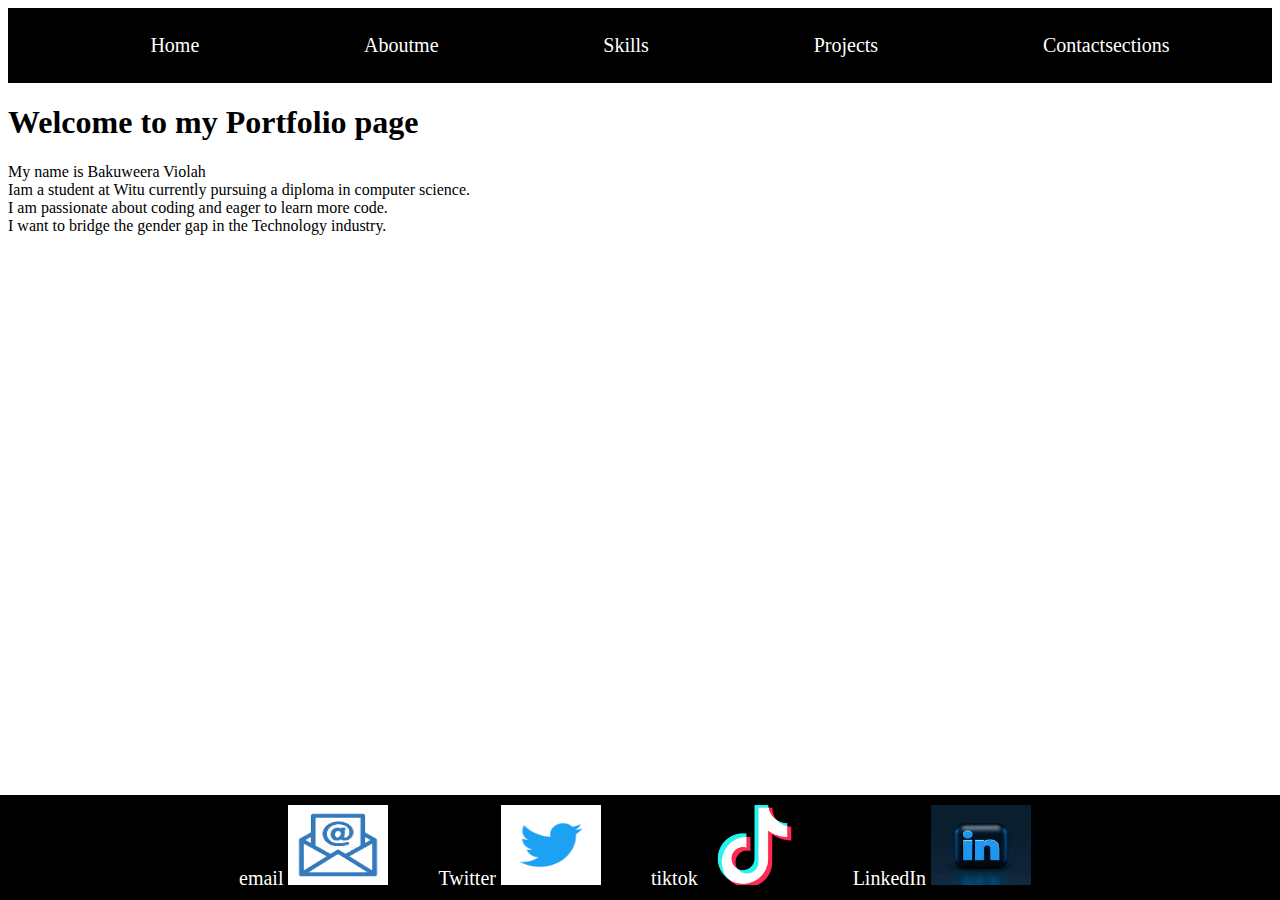
<file: HTML-final-exam-sem1/SECTIONC/index.html>
<!DOCTYPE html>
<html lang="en">
<head>
    <meta charset="UTF-8">
    <meta name="viewport" content="width=device-width, initial-scale=1.0">
    <title>Home</title>
    <link rel="stylesheet" href="./index.css">
</head>
<body>
        
         <nav class="navbar">
                <ul class="nav">
                   <li><a href="./index.html">Home</a></li>
                   <li><a href="./pages/Aboutme.html">Aboutme</a></li>
                   <li><a href="./pages/Skills.html">Skills</a></li>
                   <li><a href="./pages/Projects.html">Projects</a></li>
                   <li><a href="./pages/Contactsections.html">Contactsections</a></li>
                </ul>
              </nav>
        


    <header class="Me">
          <h1>Welcome to my Portfolio page</h1>
          <div>
            <p>My name is <span>Bakuweera Violah</span><br>
             Iam  a student at Witu currently pursuing a diploma in computer science.<br>
             I am passionate about coding and eager to learn more code.<br>
             I want to bridge the gender gap in the Technology industry.
            </p>
          </div>
    </header>
    <footer class="footer">
      <div class="footer-items">
          <div class="social-icons">
              <a href="#" class="social-icon">email
                  <img src="./icon images/email.png" alt="">
              </a>
              <a href="#" class="social-icon">Twitter
                  <img src="./icon images/twitter.png" alt="">
              </a>
              <a href="#" class="social-icon">tiktok
                  <img src="./icon images/tiktok.png" alt="">
              </a>
              <a href="#" class="social-icon">LinkedIn
                  <img src="./icon images/linkedin.jpg" alt="">
              </a>
          </div>
      </div>
  </footer>
</body>
</html>
</file>
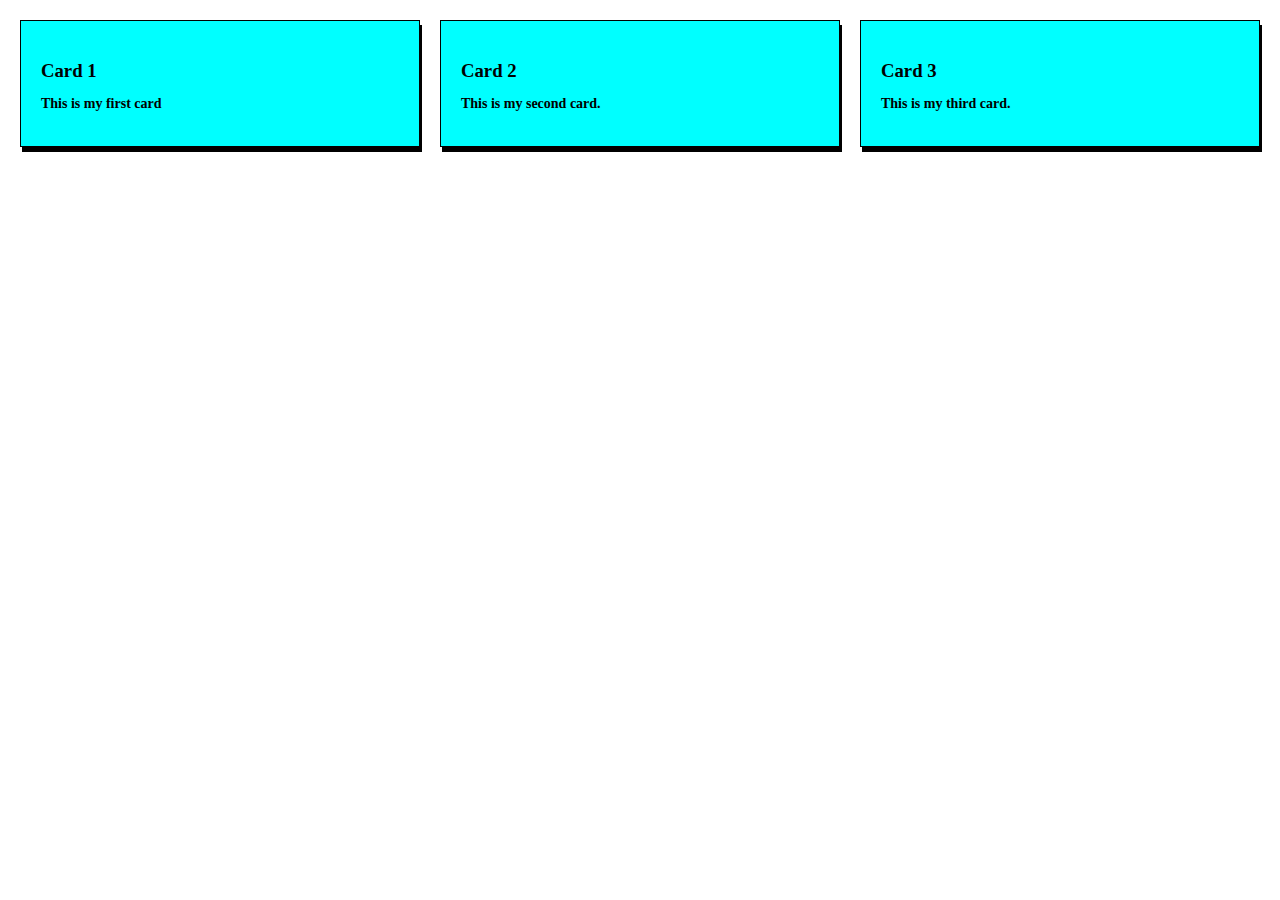
<file: HTML-final-exam-sem1/SECTION B/question1/index.html>
<!DOCTYPE html>
<html lang="en">
<head>
  <meta charset="UTF-8">
  <meta name="viewport" content="width=device-width, initial-scale=1.0">
  <title>Responsive Card Layout</title>
  <link rel="stylesheet" href="./index.css">
</head>
<body>
  <div class="card-container">
    <div class="card">
      <h3>Card 1</h3>
      <p>This is my first card</p>
    </div>
    <div class="card">
      <h3>Card 2</h3>
      <p>This is my second card.</p>
    </div>
    <div class="card">
      <h3>Card 3</h3>
      <p>This is my third card.</p>
    </div>
  </div>
</body>
</html>
</file>
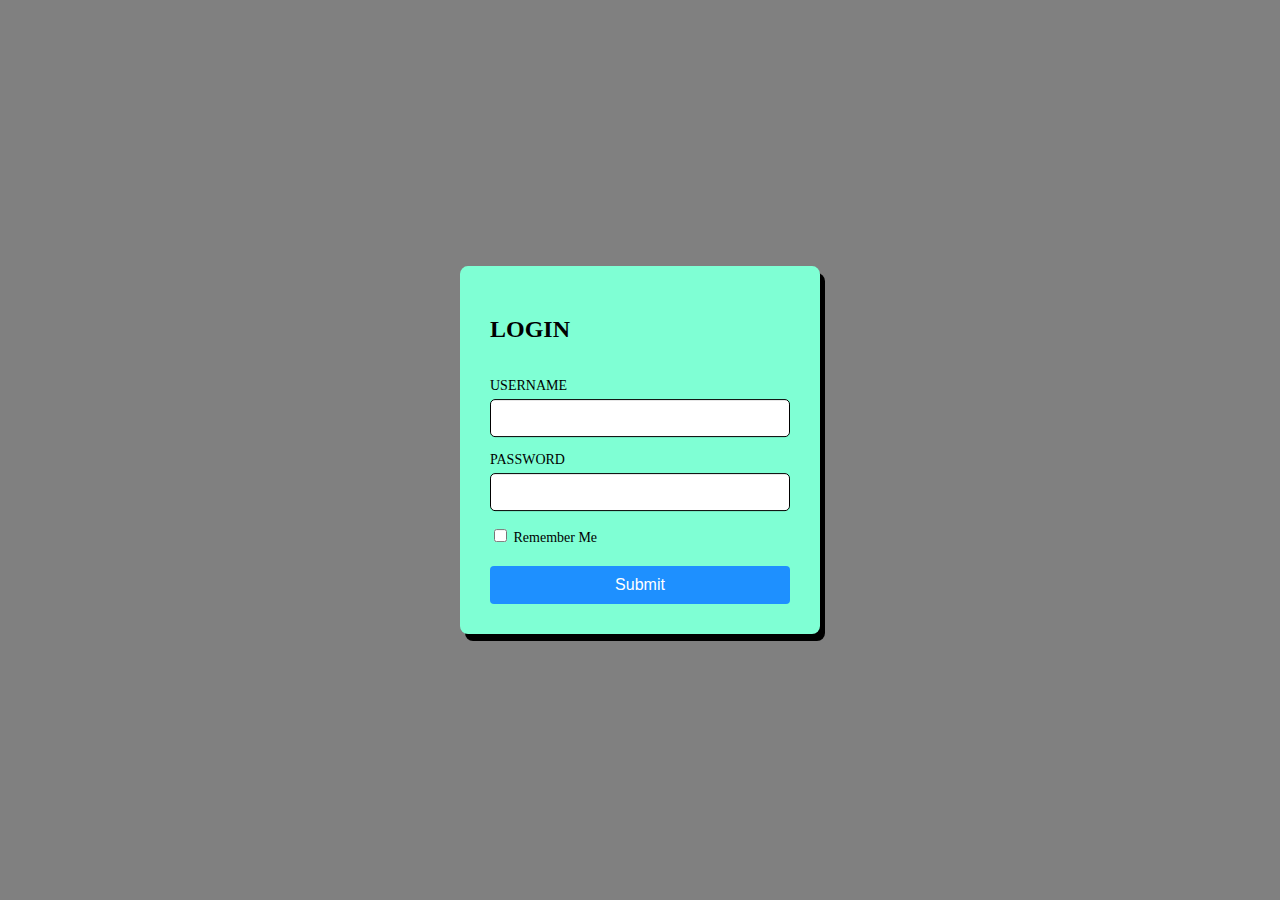
<file: HTML-final-exam-sem1/SECTION B/question3/index.html>
<!DOCTYPE html>
<html lang="en">
<head>
    <meta charset="UTF-8">
    <meta name="viewport" content="width=device-width, initial-scale=1.0">
    <title>Login Form</title>
    <link rel="stylesheet" href="./index.css">
</head>
<body>
    <div class="login-container">
        <form class="login-form">
            <h2>LOGIN</h2>
            <div class="my-form">
                <label for="username">USERNAME</label>
                <input type="text" id="username" >
            </div>
            <div class="my-form">
                <label for="password">PASSWORD</label>
                <input type="password" id="password" >
            </div>
            <div class="my-form">
                <label for="Remember Me">
                    <input type="checkbox" id="remember-me">
                    Remember Me
                </label>
            </div>
            <button type="submit">Submit</button>
        </form>
    </div>
</body>
</html>
</file>
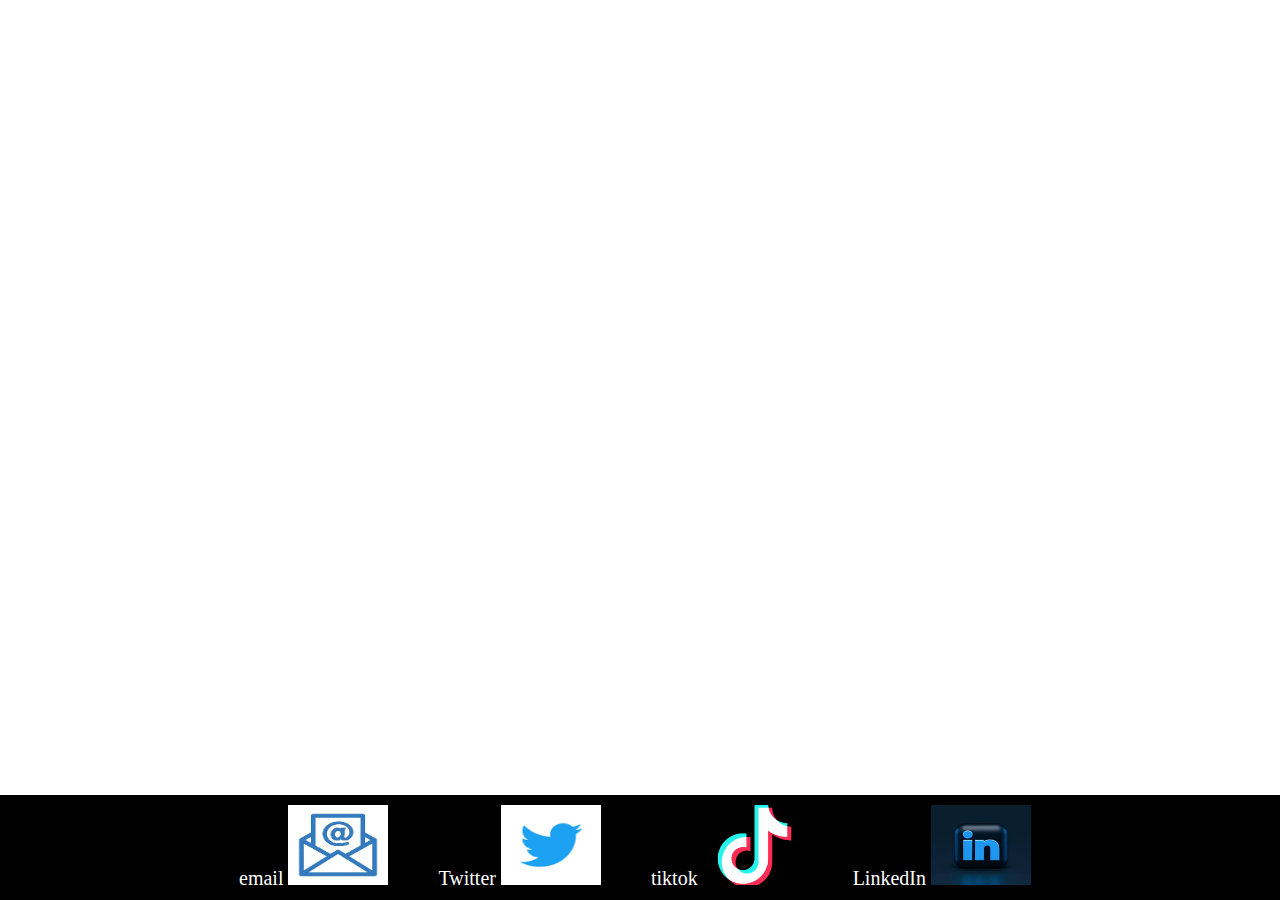
<file: HTML-final-exam-sem1/SECTION B/question4/index.html>
<!DOCTYPE html>
<html lang="en">
<head>
    <meta charset="UTF-8">
    <meta name="viewport" content="width=device-width, initial-scale=1.0">
    <title>Fixed Footer</title>
    <link rel="stylesheet" href="./index.css">
    
</head>
<body>
 <footer class="footer">
        <div class="footer-items">
            <div class="social-icons">
                <a href="#" class="social-icon">email
                    <img src="../icon images/email.png" alt="">
                </a>
                <a href="#" class="social-icon">Twitter
                    <img src="../icon images/twitter.png" alt="">
                </a>
                <a href="#" class="social-icon">tiktok
                    <img src="../icon images/tiktok.png" alt="">
                </a>
                <a href="#" class="social-icon">LinkedIn
                    <img src="../icon images/linkedin.jpg" alt="">
                </a>
            </div>
        </div>
    </footer>
</body>
</html>
</file>
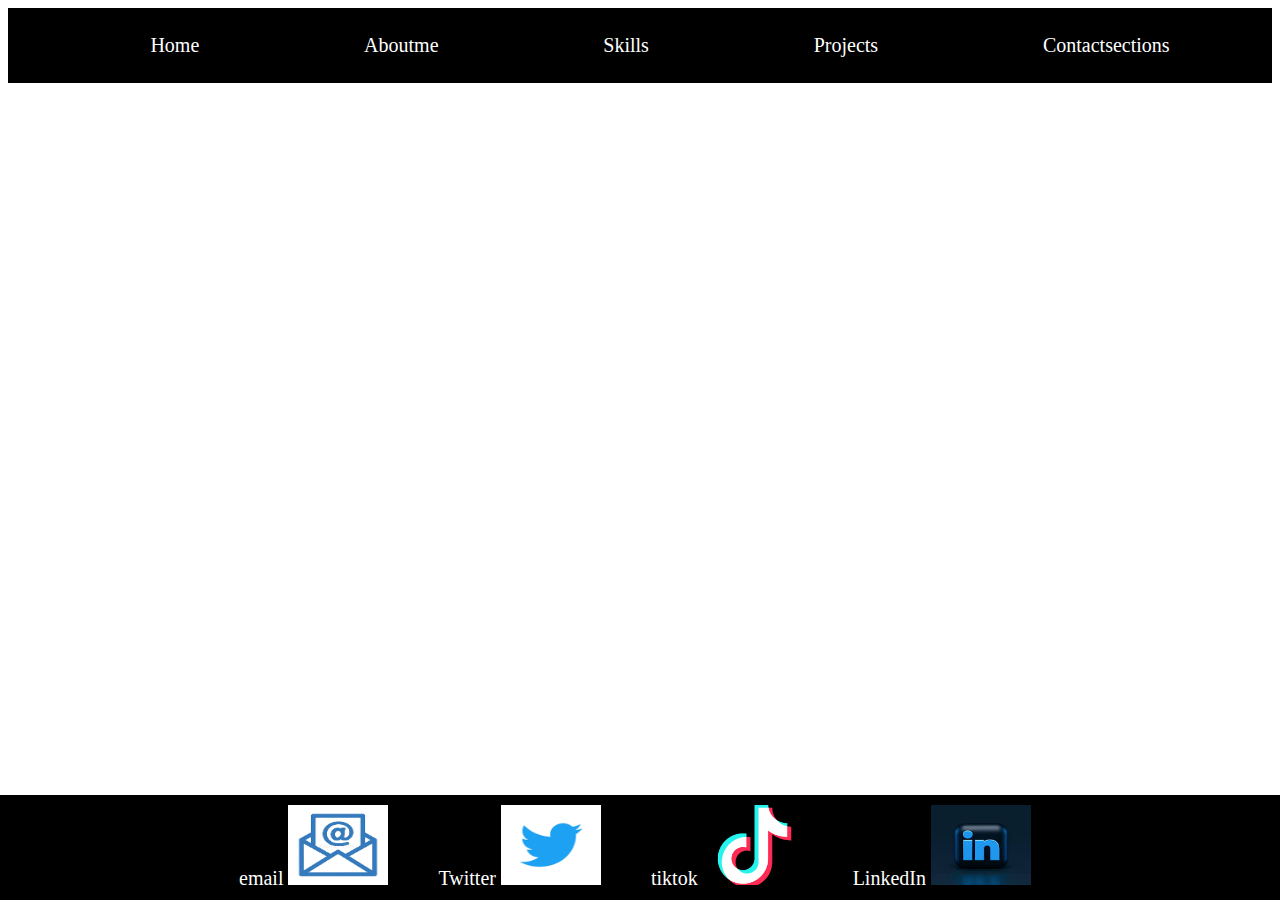
<file: HTML-final-exam-sem1/SECTIONC/pages/Aboutme.html>
<!DOCTYPE html>
<html lang="en">
<head>
    <meta charset="UTF-8">
    <meta name="viewport" content="width=device-width, initial-scale=1.0">
    <title>Aboutme</title>
    <link rel="stylesheet" href="../styles/Aboutme.css">
</head>
<body>
    
    <nav class="navbar">
        <ul class="nav">
           <li><a href="../index.html">Home</a></li>
           <li><a href="./Aboutme.html">Aboutme</a></li>
           <li><a href="./Skills.html">Skills</a></li>
           <li><a href="./Projects.html">Projects</a></li>
           <li><a href="./Contactsections.html">Contactsections</a></li>
        </ul>
      </nav>
      <footer class="footer">
        <div class="footer-items">
            <div class="social-icons">
                <a href="#" class="social-icon">email
                    <img src="../icon images/email.png" alt="">
                </a>
                <a href="#" class="social-icon">Twitter
                    <img src="../icon images/twitter.png" alt="">
                </a>
                <a href="#" class="social-icon">tiktok
                    <img src="../icon images/tiktok.png" alt="">
                </a>
                <a href="#" class="social-icon">LinkedIn
                    <img src="../icon images/linkedin.jpg" alt="">
                </a>
            </div>
        </div>
    </footer>


</body>
</html>
</file>
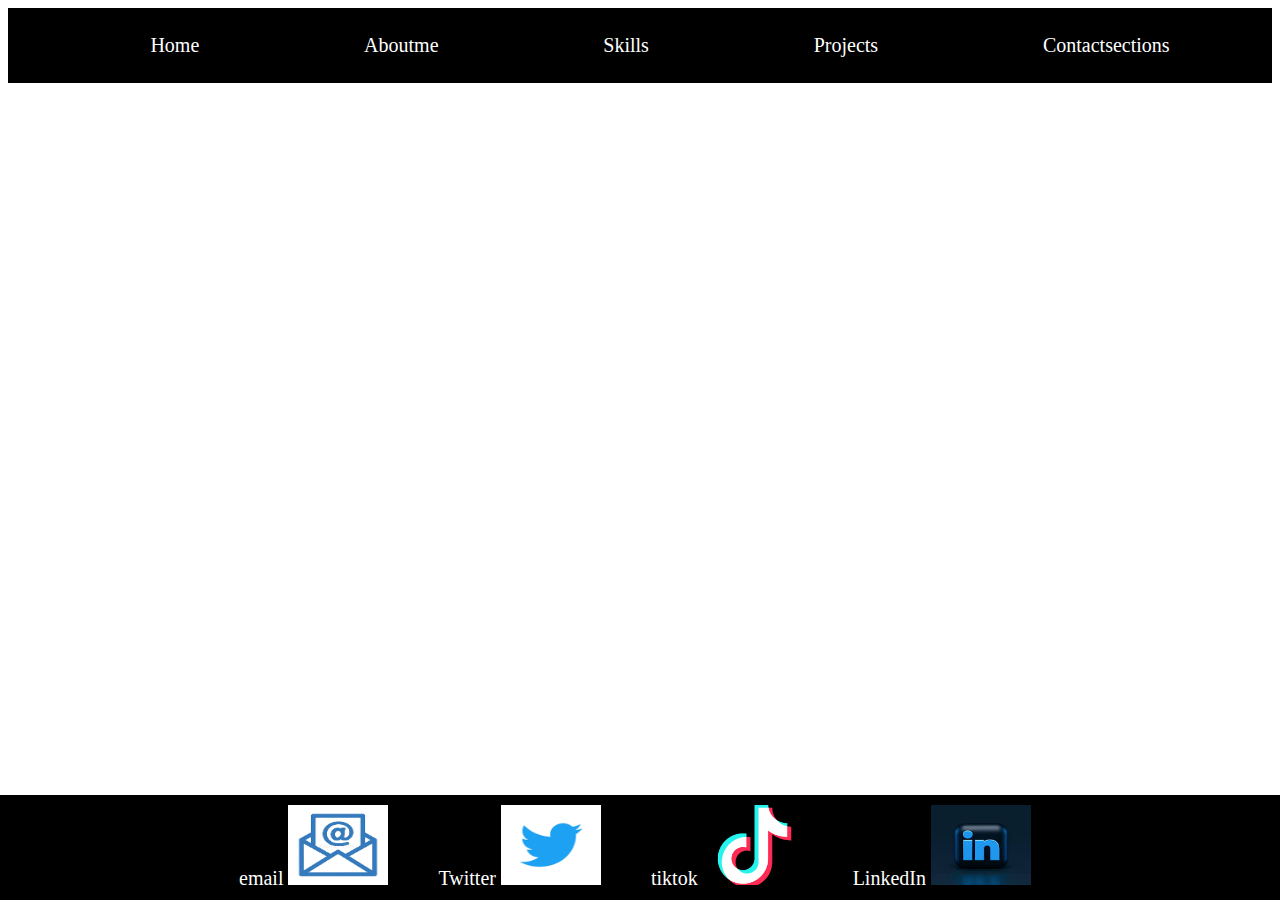
<file: HTML-final-exam-sem1/SECTIONC/pages/Contactsections.html>
<!DOCTYPE html>
<html lang="en">
<head>
    <meta charset="UTF-8">
    <meta name="viewport" content="width=device-width, initial-scale=1.0">
    <title>Document</title>
    <link rel="stylesheet" href="../styles/Contactsection.css">
</head>
<body>
    <nav class="navbar">
        <ul class="nav">
           <li><a href="../index.html">Home</a></li>
           <li><a href="./Aboutme.html">Aboutme</a></li>
           <li><a href="./Skills.html">Skills</a></li>
           <li><a href="./Projects.html">Projects</a></li>
           <li><a href="./Contactsections.html">Contactsections</a></li>
        </ul>
      </nav>
      <footer class="footer">
        <div class="footer-items">
            <div class="social-icons">
                <a href="#" class="social-icon">email
                    <img src="../icon images/email.png" alt="">
                </a>
                <a href="#" class="social-icon">Twitter
                    <img src="../icon images/twitter.png" alt="">
                </a>
                <a href="#" class="social-icon">tiktok
                    <img src="../icon images/tiktok.png" alt="">
                </a>
                <a href="#" class="social-icon">LinkedIn
                    <img src="../icon images/linkedin.jpg" alt="">
                </a>
            </div>
        </div>
    </footer>


</body>
</html>
</file>
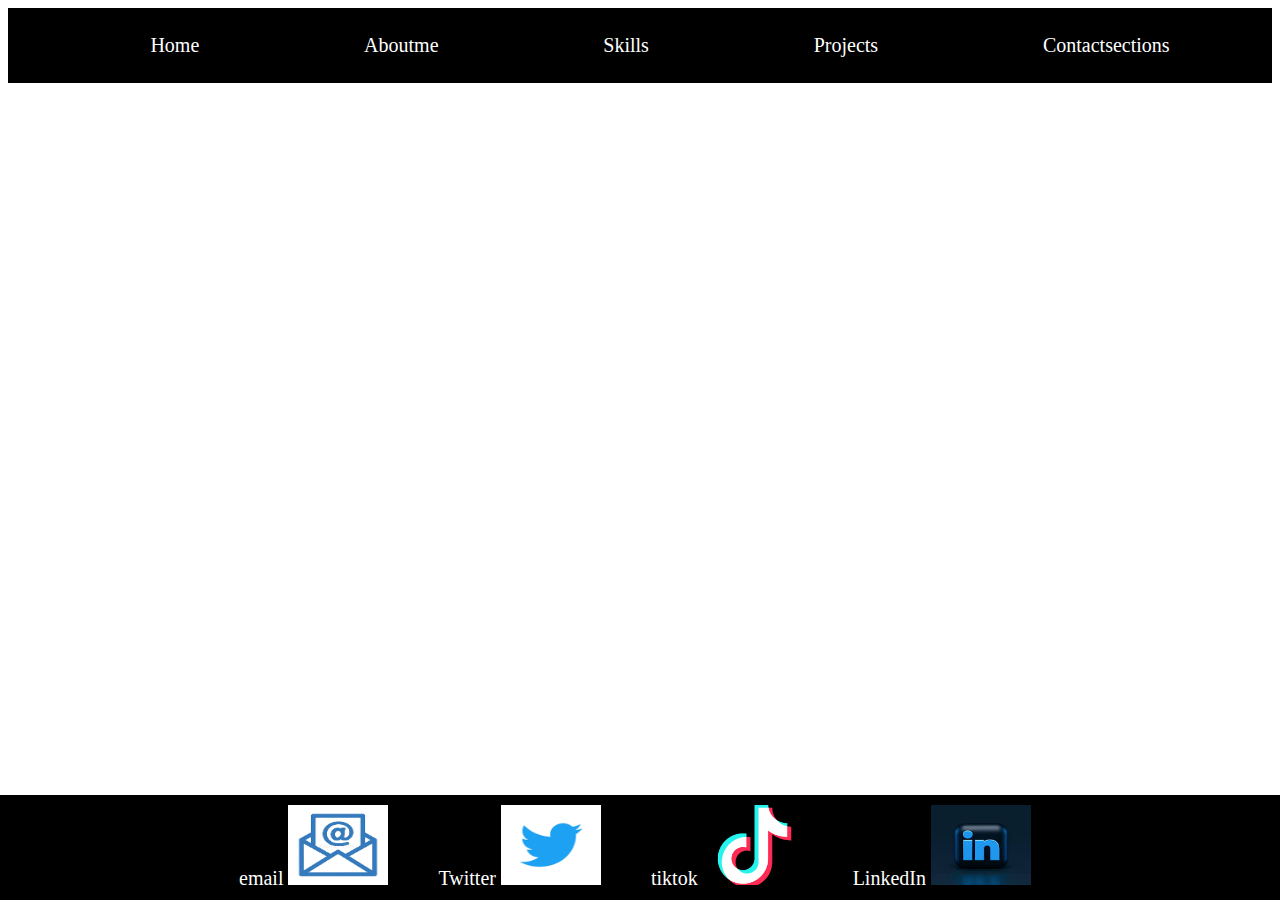
<file: HTML-final-exam-sem1/SECTIONC/pages/Projects.html>
<!DOCTYPE html>
<html lang="en">
<head>
    <meta charset="UTF-8">
    <meta name="viewport" content="width=device-width, initial-scale=1.0">
    <title>Projects</title>
    <link rel="stylesheet" href="../styles/Projects.css">
</head>
<body>
    <nav class="navbar">
        <ul class="nav">
           <li><a href="../index.html">Home</a></li>
           <li><a href="./Aboutme.html">Aboutme</a></li>
           <li><a href="./Skills.html">Skills</a></li>
           <li><a href="./Projects.html">Projects</a></li>
           <li><a href="./Contactsections.html">Contactsections</a></li>
        </ul>
      </nav>
      <footer class="footer">
        <div class="footer-items">
            <div class="social-icons">
                <a href="#" class="social-icon">email
                    <img src="../icon images/email.png" alt="">
                </a>
                <a href="#" class="social-icon">Twitter
                    <img src="../icon images/twitter.png" alt="">
                </a>
                <a href="#" class="social-icon">tiktok
                    <img src="../icon images/tiktok.png" alt="">
                </a>
                <a href="#" class="social-icon">LinkedIn
                    <img src="../icon images/linkedin.jpg" alt="">
                </a>
            </div>
        </div>
    </footer>


    
</body>
</html>
</file>
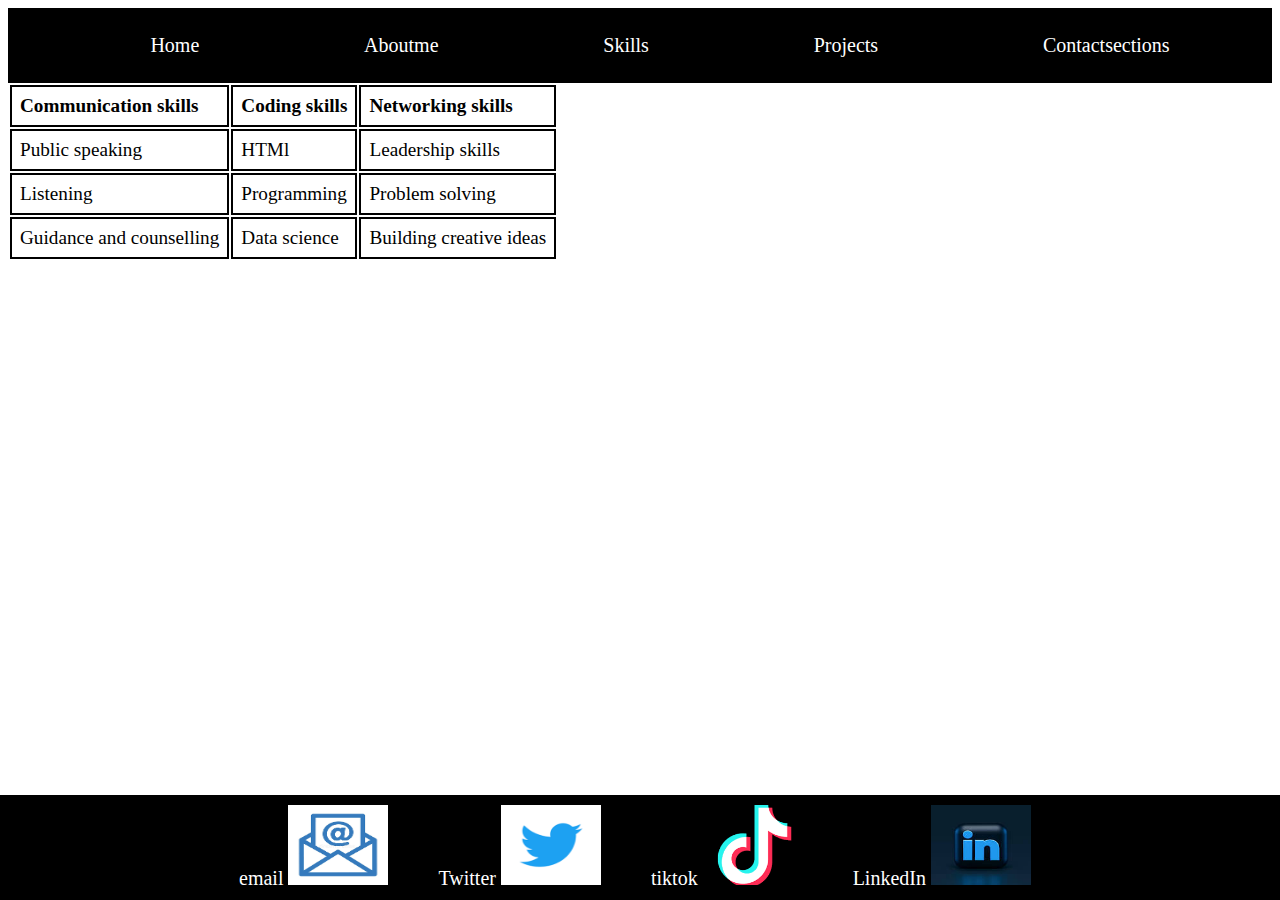
<file: HTML-final-exam-sem1/SECTIONC/pages/Skills.html>
<!DOCTYPE html>
<html lang="en">
<head>
    <meta charset="UTF-8">
    <meta name="viewport" content="width=device-width, initial-scale=1.0">
    <title>skills</title>
    <link rel="stylesheet" href="../styles/Skills.css">
</head>
<body>
    <nav class="navbar">
        <ul class="nav">
           <li><a href="../index.html">Home</a></li>
           <li><a href="./Aboutme.html">Aboutme</a></li>
           <li><a href="./Skills.html">Skills</a></li>
           <li><a href="./Projects.html">Projects</a></li>
           <li><a href="./Contactsections.html">Contactsections</a></li>
        </ul>
      </nav>
      <div class="my-table">
          <table>
            <tr>
                <th>Communication skills</th>
                <th>Coding skills</th>
                <th>Networking skills</th>
            </tr>
            <tr>
                <td>Public speaking</td>
                <td>HTMl</td>
                <td>Leadership skills</td>
            </tr>
            <tr>
                <td>Listening </td>
                <td>Programming</td>
                <td>Problem solving</td>
            </tr>
            <tr>
                <td>Guidance and counselling</td>
                <td>Data science</td>
                <td>Building creative ideas</td>
            </tr>
          </table>
      </div>
      <footer class="footer">
        <div class="footer-items">
            <div class="social-icons">
                <a href="#" class="social-icon">email
                    <img src="../icon images/email.png" alt="">
                </a>
                <a href="#" class="social-icon">Twitter
                    <img src="../icon images/twitter.png" alt="">
                </a>
                <a href="#" class="social-icon">tiktok
                    <img src="../icon images/tiktok.png" alt="">
                </a>
                <a href="#" class="social-icon">LinkedIn
                    <img src="../icon images/linkedin.jpg" alt="">
                </a>
            </div>
        </div>
    </footer>


</body>
</html>
</file>
<file: HTML-final-exam-sem1/SECTIONC/index.css>
.navbar {
    background-color:black;
    padding: 10px 20px;
  }
  
  .nav {
    display: flex;
    justify-content: space-around;
    list-style-type: none;
    text-decoration: none;
  }
  
  .nav li {
    margin: 0 15px;
  }
  
  .nav a {
    color: white;
    text-decoration: none;
    font-size: 20px;
  }
  .nav a:hover {
        background-color: aqua;
        color: orangered;
       font-weight: bold;
  }
  .footer {
    position: fixed;
    bottom: 0;
    left: 0;
    width: 100%;
    background-color: black; 
    color: white;
    padding: 10px;
    display: flex;
    justify-content: center; 
    align-items: center;
}

.footer-items {
    width: 100%;
    display: flex;
    justify-content: center; 
}


.social-icons {
    display: flex;
    gap: 20px; 
}

.social-icon {
    text-decoration: none;
    color: white;
    font-size: 20px;
    
}
.social-icon img{
  width: 100px;
  height: 80px;
  margin-right: 30px;
}
</file>
<file: HTML-final-exam-sem1/SECTION B/question1/index.css>
body{
    margin: 0;
    padding: 0;
    box-sizing: border-box;
  }
  
  .card-container {
    display: grid;
    grid-template-columns: repeat(3, 1fr);
    gap: 20px; 
    padding: 20px;
  }
  
  
  .card {
    background-color: aqua;
    padding: 20px;
    border: 1px solid black;
    box-shadow:2px 5px ;
  }
  
  .card h3 {
    margin-bottom: 10px;
  }
  
  .card p {
    font-size: 14px;
    color: black;
    font-weight: bold;
  }
  

  @media (max-width: 768px) {
    .card-container {grid-template-columns: 1fr; 
    }
  }
</file>
<file: HTML-final-exam-sem1/SECTION B/question3/index.css>
body {
    display: flex;
    justify-content: center;
    align-items: center;
    background-color: grey;
    font-family: Georgia;
}
.login-container {
    position: absolute;
    top: 50%;
    left: 50%;
    transform: translate(-50%, -50%);
    padding: 30px;
    background-color:aquamarine;
    box-shadow: 5px 7px;
    border-radius: 8px;
    width: 300px;
}


.login-form {
    display: flex;
    flex-direction: column;
    gap: 15px;
}


.my-form {
    display: flex;
    flex-direction: column;
}

.my-form label {
    font-size: 14px;
    margin-bottom: 5px;
}

.my-form input {
    padding: 10px;
    font-size: 14px;
    border: 1px solid black;
    border-radius: 5px;
}


button {
    padding: 10px;
    background-color: dodgerblue;
    color: white;
    border: none;
    border-radius: 4px;
    font-size: 16px;
}

button:hover {
    background-color:green;
}
</file>
<file: HTML-final-exam-sem1/SECTION B/question4/index.css>
.footer {
    position: fixed;
    bottom: 0;
    left: 0;
    width: 100%;
    background-color: black; 
    color: white;
    padding: 10px;
    display: flex;
    justify-content: center; 
    align-items: center;
}

.footer-items {
    width: 100%;
    display: flex;
    justify-content: center; 
}


.social-icons {
    display: flex;
    gap: 20px; 
}

.social-icon {
    text-decoration: none;
    color: white;
    font-size: 20px;
    
}
.social-icon img{
    width: 100px;
    height: 80px;
    margin-right: 30px;
}
</file>
<file: HTML-final-exam-sem1/SECTIONC/styles/Aboutme.css>
.navbar {
    background-color:black;
    padding: 10px 20px;
  }
  
  .nav {
    display: flex;
    justify-content: space-around;
    list-style-type: none;
    text-decoration: none;
  }
  
  .nav li {
    margin: 0 15px;
  }
  
  .nav a {
    color: white;
    text-decoration: none;
    font-size: 20px;
  }
  .nav a:hover {
        background-color: aqua;
        color: orangered;
       font-weight: bold;
  }
  .footer {
    position: fixed;
    bottom: 0;
    left: 0;
    width: 100%;
    background-color: black; 
    color: white;
    padding: 10px;
    display: flex;
    justify-content: center; 
    align-items: center;
}

.footer-items {
    width: 100%;
    display: flex;
    justify-content: center; 
}


.social-icons {
    display: flex;
    gap: 20px; 
}

.social-icon {
    text-decoration: none;
    color: white;
    font-size: 20px;
    
}
.social-icon img{
  width: 100px;
  height: 80px;
  margin-right: 30px;
}
</file>
<file: HTML-final-exam-sem1/SECTIONC/styles/Contactsection.css>
.navbar {
    background-color:black;
    padding: 10px 20px;
  }
  
  .nav {
    display: flex;
    justify-content: space-around;
    list-style-type: none;
    text-decoration: none;
  }
  
  .nav li {
    margin: 0 15px;
  }
  
  .nav a {
    color: white;
    text-decoration: none;
    font-size: 20px;
  }
  .nav a:hover {
        background-color: aqua;
        color: orangered;
       font-weight: bold;
  }
  .footer {
    position: fixed;
    bottom: 0;
    left: 0;
    width: 100%;
    background-color: black; 
    color: white;
    padding: 10px;
    display: flex;
    justify-content: center; 
    align-items: center;
}

.footer-items {
    width: 100%;
    display: flex;
    justify-content: center; 
}


.social-icons {
    display: flex;
    gap: 20px; 
}

.social-icon {
    text-decoration: none;
    color: white;
    font-size: 20px;
    
}
.social-icon img{
  width: 100px;
  height: 80px;
  margin-right: 30px;
}
</file>
<file: HTML-final-exam-sem1/SECTIONC/styles/Projects.css>
.navbar {
    background-color:black;
    padding: 10px 20px;
  }
  
  .nav {
    display: flex;
    justify-content: space-around;
    list-style-type: none;
    text-decoration: none;
  }
  
  .nav li {
    margin: 0 15px;
  }
  
  .nav a {
    color: white;
    text-decoration: none;
    font-size: 20px;
  }
  .nav a:hover {
        background-color: aqua;
        color: orangered;
       font-weight: bold;
  }
  .footer {
    position: fixed;
    bottom: 0;
    left: 0;
    width: 100%;
    background-color: black; 
    color: white;
    padding: 10px;
    display: flex;
    justify-content: center; 
    align-items: center;
}

.footer-items {
    width: 100%;
    display: flex;
    justify-content: center; 
}


.social-icons {
    display: flex;
    gap: 20px; 
}

.social-icon {
    text-decoration: none;
    color: white;
    font-size: 20px;
    
}
.social-icon img{
  width: 100px;
  height: 80px;
  margin-right: 30px;
}
</file>
<file: HTML-final-exam-sem1/SECTIONC/styles/Skills.css>
.navbar {
    background-color:black;
    padding: 10px 20px;
  }
  
  .nav {
    display: flex;
    justify-content: space-around;
    list-style-type: none;
    text-decoration: none;
  }
  
  .nav li {
    margin: 0 15px;
  }
  
  .nav a {
    color: white;
    text-decoration: none;
    font-size: 20px;
  }
  .nav a:hover {
        background-color: aqua;
        color: orangered;
       font-weight: bold;
  }
  
  
  td ,th {
    border: 2px double black;
    padding: 8px;
    text-align: left;
    font-size: larger;
  
    
  }
  .footer {
    position: fixed;
    bottom: 0;
    left: 0;
    width: 100%;
    background-color: black; 
    color: white;
    padding: 10px;
    display: flex;
    justify-content: center; 
    align-items: center;
}

.footer-items {
    width: 100%;
    display: flex;
    justify-content: center; 
}


.social-icons {
    display: flex;
    gap: 20px; 
}

.social-icon {
    text-decoration: none;
    color: white;
    font-size: 20px;
    
}
.social-icon img{
  width: 100px;
  height: 80px;
  margin-right: 30px;
}
</file>
